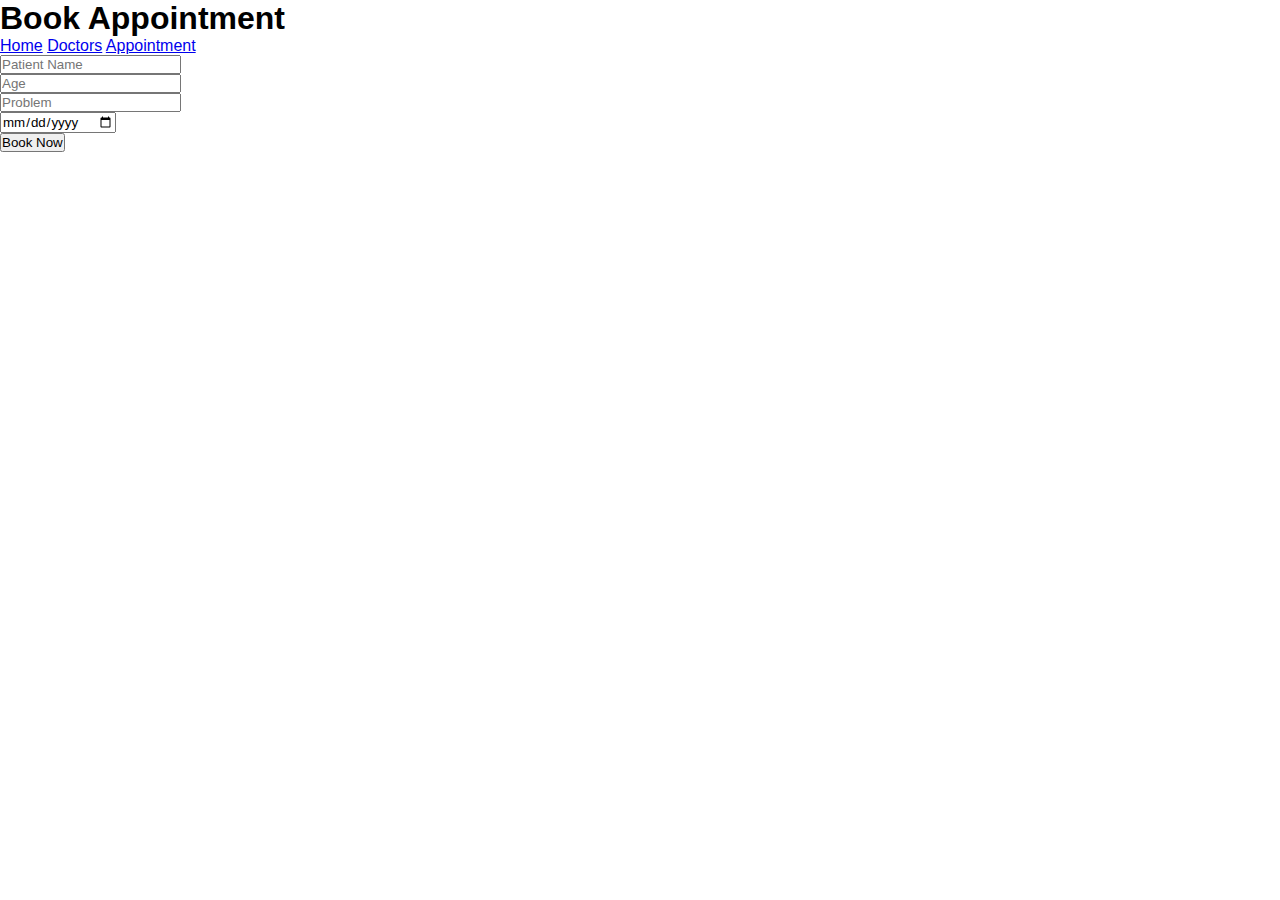
<file: appointment.html>
<!DOCTYPE html>
<html>
<head>
<title>Appointment</title>
<link rel="stylesheet" href="style.css">
</head>

<body>

<h1>Book Appointment</h1>

<nav>
<a href="index.html">Home</a>
<a href="doctors.html">Doctors</a>
<a href="appointment.html">Appointment</a>
</nav>

<form>
<input type="text" placeholder="Patient Name"><br>
<input type="number" placeholder="Age"><br>
<input type="text" placeholder="Problem"><br>
<input type="date"><br>
<button>Book Now</button>
</form>

</body>
</html>
</file>
<file: style.css>
*{
margin:0;
padding:0;
box-sizing:border-box;
font-family:Arial;
}

header{
position:fixed;
width:100%;
background:#0055aa;
padding:15px;
z-index:10;
}

.nav{
display:flex;
justify-content:space-between;
align-items:center;
color:white;
max-width:1100px;
margin:auto;
}

.nav ul{
display:flex;
list-style:none;
gap:20px;
}

.hero{
height:100vh;
background:linear-gradient(rgba(0,0,0,.5),rgba(0,0,0,.5)),
url("https://images.unsplash.com/photo-1580281657527-47f249e8f8c6");
background-size:cover;
display:flex;
align-items:center;
padding-left:10%;
color:white;
}

.hero-text h1{
font-size:45px;
margin-bottom:10px;
}

.hero-text button{
padding:10px 25px;
border:none;
background:#0055aa;
color:white;
font-size:16px;
margin-top:10px;
}

.services{
padding:60px 20px;
text-align:center;
margin-top:40px;
}

.service-box{
display:grid;
grid-template-columns:repeat(3,1fr);
gap:25px;
margin-top:30px;
max-width:1100px;
margin:auto;
}



.card{
background:white;
width:280px;
border-radius:10px;
overflow:hidden;
box-shadow:0 5px 15px rgba(0,0,0,.2);
transition:.3s;
}

.card img{
width:100%;
height:180px;
object-fit:cover;
}

.card h3{
padding:10px;
}

.card p{
padding:0 10px 15px;
color:gray;
}

.card:hover{
transform:translateY(-10px);
}


footer{
background:#0055aa;
color:white;
text-align:center;
padding:15px;
}

/* RESPONSIVE */

@media(max-width:768px){

.nav{
flex-direction:column;
}

.hero{
padding-left:5%;
}

.hero-text h1{
font-size:30px;
}

}
/* IMAGE SLIDER */

.slider{
height:60vh;
position:relative;
}

.slider img{
width:100%;
height:60vh;
object-fit:cover;
}

.slider-text{
position:absolute;
top:35%;
left:10%;
color:white;
}

@media(max-width:768px){
.slider-text{
left:5%;
}
}
@media(max-width:768px){
.service-box{
grid-template-columns:repeat(1,1fr);
}
}

.slider{
margin-bottom:50px;
}
/* Centres of Excellence */

.centre-section{
padding:120px 20px 60px;
text-align:center;
}

.centre-section h1{
margin-bottom:40px;
}

.centre-grid{
display:grid;
grid-template-columns:repeat(3,1fr);
gap:25px;
max-width:1100px;
margin:auto;
}

.centre-card{
background:white;
border-radius:10px;
overflow:hidden;
box-shadow:0 5px 15px rgba(0,0,0,.2);
transition:.3s;
}

.centre-card img{
width:100%;
height:200px;
object-fit:cover;
}

.centre-card h3{
padding:15px;
}

.centre-card:hover{
transform:translateY(-8px);
}

/* Mobile */

@media(max-width:768px){
.centre-grid{
grid-template-columns:1fr;
}
}
.centre-card{
position:relative;
overflow:hidden;
border-radius:10px;
}

.centre-card img{
width:100%;
height:200px;
object-fit:cover;
transition:.4s;
}

.overlay{
position:absolute;
top:0;
left:0;
width:100%;
height:100%;
background:rgba(0,0,0,.6);
display:flex;
flex-direction:column;
justify-content:center;
align-items:center;
color:white;
opacity:0;
transition:.4s;
}

.centre-card:hover img{
transform:scale(1.1);
}

.centre-card:hover .overlay{
opacity:1;
}
.nav ul li a{
color:white;
text-decoration:none;
padding:8px 15px;
border-radius:5px;
transition:.3s;
}

.nav ul li a:hover{
background:white;
color:#0055aa;
}
.insights{
padding:60px 20px;
text-align:center;
background:#f5f7fb;
}

.sub{
color:gray;
margin-bottom:30px;
}

.insight-grid{
display:grid;
grid-template-columns:repeat(4,1fr);
gap:20px;
max-width:1200px;
margin:auto;
}

.insight-card{
background:white;
border-radius:10px;
overflow:hidden;
box-shadow:0 5px 10px rgba(0,0,0,.15);
transition:.3s;
}

.insight-card img{
width:100%;
height:180px;
object-fit:cover;
}

.insight-card span{
display:block;
padding:10px;
color:#0055aa;
font-weight:bold;
}

.insight-card h3{
padding:0 10px;
font-size:16px;
}

.insight-card p{
padding:10px;
font-size:14px;
color:gray;
}

.insight-card:hover{
transform:translateY(-8px);
}

/* Responsive */

@media(max-width:900px){
.insight-grid{
grid-template-columns:repeat(2,1fr);
}
}

@media(max-width:500px){
.insight-grid{
grid-template-columns:1fr;
}
}
.main-footer{
background:#003366;
color:white;
margin-top:50px;
}

.footer-top{
display:grid;
grid-template-columns:repeat(4,1fr);
gap:30px;
padding:50px;
max-width:1200px;
margin:auto;
}

.footer-col h4{
margin-bottom:15px;
}

.footer-col p{
font-size:14px;
margin:6px 0;
cursor:pointer;
}

.footer-col input{
width:100%;
padding:8px;
margin:10px 0;
border:none;
}

.footer-col button{
background:#0055aa;
color:white;
border:none;
padding:8px 15px;
}

.store{
width:130px;
margin-top:10px;
display:block;
}

.footer-bottom{
text-align:center;
background:#002244;
padding:15px;
font-size:14px;
}

/* Responsive */

@media(max-width:900px){
.footer-top{
grid-template-columns:repeat(2,1fr);
}
}

@media(max-width:500px){
.footer-top{
grid-template-columns:1fr;
}
}
.tabs{
text-align:center;
margin:20px 0;
}

.tabs button{
padding:8px 20px;
border:none;
background:#eee;
margin:5px;
cursor:pointer;
}

.tabs .active{
background:#0055aa;
color:white;
}

.tab-content{
display:none;
}

.tab-content.active{
display:block;
}

.insight-card{
position:relative;
border-radius:10px;
overflow:hidden;
}

.insight-card img{
width:100%;
height:200px;
object-fit:cover;
}

.insight-card .overlay{
position:absolute;
top:0;
left:0;
width:100%;
height:100%;
background:rgba(0,0,0,.6);
color:white;
display:flex;
justify-content:center;
align-items:center;
opacity:0;
transition:.3s;
}

.insight-card:hover .overlay{
opacity:1;
}
.insights{text-align:center;padding:40px}

.tabs button{
padding:8px 20px;
margin:5px;
border:none;
cursor:pointer;
background:#eee;
}

.tabs .active{background:#0055aa;color:white}

.tab-content{display:none}
.tab-content.active{display:block}

.insight-grid{
display:grid;
grid-template-columns:repeat(auto-fit,minmax(200px,1fr));
gap:20px;
margin-top:20px;
}

.insight-card{
position:relative;
overflow:hidden;
border-radius:10px;
}

.insight-card img{
width:100%;
height:200px;
object-fit:cover;
}

.overlay{
position:absolute;
top:0;
left:0;
width:100%;
height:100%;
background:rgba(0,0,0,.6);
color:white;
display:flex;
align-items:center;
justify-content:center;
opacity:0;
transition:.3s;
}

.insight-card:hover .overlay{opacity:1}

.view-more{
display:inline-block;
margin-top:15px;
padding:8px 20px;
background:#0055aa;
color:white;
text-decoration:none;
border-radius:5px;
}
.chairman{
padding:50px 20px;
background:#f5f7fa;
}

.chairman-box{
display:flex;
flex-wrap:wrap;
align-items:center;
max-width:1100px;
margin:auto;
gap:30px;
}

.chairman-img img{
width:350px;
border-radius:10px;
}

.chairman-text{
flex:1;
}

.chairman-text h2{
color:#0055aa;
margin-bottom:5px;
}

.chairman-text h4{
margin-bottom:15px;
}

.chairman-text p{
margin-bottom:10px;
line-height:1.6;
}

/* Responsive */

@media(max-width:768px){
.chairman-box{
flex-direction:column;
text-align:center;
}

.chairman-img img{
width:100%;
}
}
/* Doctor Grid */
.doctor-grid{
  display:grid;
  grid-template-columns:repeat(auto-fit,minmax(220px,1fr));
  gap:20px;
  padding:20px;
  max-width:1100px;
  margin:auto;
}

/* Doctor Card */
.doctor-card{
  position:relative;
  overflow:hidden;
  border-radius:10px;
  box-shadow:0 5px 15px rgba(0,0,0,0.1);
  cursor:pointer;
  transition:transform 0.3s;
}

.doctor-card img{
  width:100%;
  height:300px;
  object-fit:cover;
  display:block;
  transition: transform 0.3s;
}

.doctor-card:hover img{
  transform:scale(1.1);
}

/* Overlay */
.doctor-card .overlay{
  position:absolute;
  top:0;
  left:0;
  width:100%;
  height:100%;
  background:rgba(0,85,170,0.85); /* blue transparent */
  color:white;
  display:flex;
  flex-direction:column;
  justify-content:center;
  align-items:center;
  opacity:0;
  transition:opacity 0.3s;
  text-align:center;
  padding:15px;
}

.doctor-card:hover .overlay{
  opacity:1;
}

.doctor-card .overlay h3{
  margin-bottom:5px;
  font-size:18px;
}

.doctor-card .overlay p{
  margin-bottom:5px;
  font-weight:bold;
}

.doctor-card .overlay span{
  font-size:14px;
  margin-bottom:10px;
}

.doctor-card .overlay button{
  padding:8px 15px;
  border:none;
  background:#fff;
  color:#0055aa;
  font-weight:bold;
  cursor:pointer;
  border-radius:5px;
}

/* Responsive */
@media(max-width:768px){
  .doctor-card img{
    height:250px;
  }
}
.doctor-card .overlay p{
  margin:5px 0;
  font-size:14px;
  line-height:1.5;
}
.doctor-grid{
  display:grid;
  grid-template-columns:repeat(auto-fit,minmax(250px,1fr));
  gap:20px;
  padding:20px;
  max-width:1100px;
  margin:auto;
}

.doctor-card{
  background:#fff;
  border-radius:10px;
  box-shadow:0 5px 15px rgba(0,0,0,0.1);
  overflow:hidden;
  transition:transform 0.3s;
}

.doctor-card:hover{
  transform:translateY(-5px);
}

/* Doctor Image + Overlay */
.doctor-img{
  position:relative;
  overflow:hidden;
}

.doctor-img img{
  width:100%;
  height:250px;
  object-fit:cover;
  display:block;
  transition: transform 0.3s;
}

.doctor-card:hover img{
  transform:scale(1.05);
}

.overlay{
  position:absolute;
  bottom:0;
  left:0;
  width:100%;
  padding:10px;
  background:rgba(0,85,170,0.85);
  color:white;
  text-align:center;
}

/* Doctor Info Section (always visible) */
.doctor-info{
  padding:15px;
  text-align:center;
}

.doctor-info span{
  font-weight:bold;
  display:block;
  margin-bottom:5px;
}

.doctor-info p{
  font-size:14px;
  line-height:1.5;
  margin-bottom:10px;
}

.doctor-info button{
  padding:8px 15px;
  border:none;
  background:#0055aa;
  color:white;
  cursor:pointer;
  border-radius:5px;
}

/* Responsive */
@media(max-width:768px){
  .doctor-img img{
    height:200px;
  }
}
/* Doctor Info Section (always visible) */
.doctor-info{
  padding:15px;
  text-align:center;
}

/* Doctor Details Text */
.doctor-info span{
  font-weight:bold;
  display:block;
  margin-bottom:5px;
}

.doctor-info p{
  font-size:14px;
  line-height:1.5;
  margin-bottom:15px;
}

/* Book Appointment Button */
.doctor-info button{
  padding:10px 20px;
  border:none;
  background:#0055aa; /* Deep blue */
  color:white;
  font-weight:bold;
  cursor:pointer;
  border-radius:5px;
  transition:all 0.3s ease;
}

/* Hover Effect for Button */
.doctor-info button:hover{
  background:#003d7a; /* Darker blue on hover */
  transform:translateY(-2px);
  box-shadow:0 4px 10px rgba(0,0,0,0.2);
}

/* Responsive Button */
@media(max-width:768px){
  .doctor-info button{
    width:80%;
  }
}
/* Navbar */
.navbar{
  display:flex;
  justify-content:space-between;
  align-items:center;
  padding:15px 30px;
  background:#0055aa;
  color:white;
  position:sticky;
  top:0;
  z-index:100;
}

.navbar .logo a{
  font-size:24px;
  font-weight:bold;
  color:white;
  text-decoration:none;
}

.navbar nav ul{
  display:flex;
  list-style:none;
  gap:20px;
}

.navbar nav ul li a{
  color:white;
  text-decoration:none;
  font-weight:bold;
  transition:0.3s;
}

.navbar nav ul li a:hover{
  color:#ffd700;
}

.menu-toggle{
  display:none;
  cursor:pointer;
  font-size:24px;
}

/* Footer */
footer{
  background:#222;
  color:white;
  padding:40px 20px 20px;
}

.footer-container{
  display:flex;
  flex-wrap:wrap;
  gap:30px;
  max-width:1100px;
  margin:auto;
}

.footer-section{
  flex:1;
  min-width:200px;
}

.footer-section h4{
  margin-bottom:10px;
  color:#ffd700;
}

.footer-section ul, .footer-section p{
  margin:0;
  padding:0;
  list-style:none;
}

.footer-section ul li{
  margin-bottom:5px;
}

.footer-section ul li a{
  color:white;
  text-decoration:none;
}

.footer-section ul li a:hover{
  color:#ffd700;
}

.footer-section input[type="email"]{
  padding:8px;
  width:80%;
  margin-top:5px;
  border:none;
  border-radius:5px;
}

.footer-section button{
  padding:8px 12px;
  margin-top:5px;
  background:#0055aa;
  color:white;
  border:none;
  border-radius:5px;
  cursor:pointer;
}

.footer-section button:hover{
  background:#003d7a;
}

.footer-bottom{
  text-align:center;
  margin-top:20px;
  font-size:14px;
  border-top:1px solid #444;
  padding-top:10px;
}

/* Responsive */
@media(max-width:768px){
  .navbar nav ul{
    display:none;
    flex-direction:column;
    background:#0055aa;
    position:absolute;
    top:60px;
    right:0;
    width:200px;
  }
  .navbar nav ul.show{
    display:flex;
  }
  .menu-toggle{
    display:block;
  }

  .footer-container{
    flex-direction:column;
    align-items:center;
    text-align:center;
  }
  .footer-section input[type="email"]{
    width:100%;
  }
}
/* Modal */
.modal{
  display:none;
  position:fixed;
  z-index:1000;
  left:0;
  top:0;
  width:100%;
  height:100%;
  overflow:auto;
  background:rgba(0,0,0,0.5);
}

.modal-content{
  background:#fff;
  margin:10% auto;
  padding:20px;
  border-radius:10px;
  width:90%;
  max-width:400px;
  text-align:center;
  position:relative;
}

.modal-content h3{
  margin-bottom:15px;
  color:#0055aa;
}

.modal-content input{
  width:90%;
  padding:10px;
  margin:5px 0;
  border-radius:5px;
  border:1px solid #ccc;
}

.modal-content button{
  padding:10px 20px;
  margin-top:10px;
  border:none;
  background:#0055aa;
  color:white;
  border-radius:5px;
  cursor:pointer;
}

.modal-content button:hover{
  background:#003d7a;
}

.close{
  position:absolute;
  top:10px;
  right:15px;
  font-size:24px;
  cursor:pointer;
  color:#555;
}
/* Hero Section for Doctors Page */
.hero-doctors{
  position:relative;
  width:100%;
  height:300px; /* adjust height as needed */
  background:url('images/doctor-hero.jpg') center/cover no-repeat;
  display:flex;
  align-items:center;
  justify-content:center;
}

.hero-overlay{
  text-align:center;
  background:rgba(0,85,170,0.6); /* semi-transparent overlay */
  padding:20px 40px;
  border-radius:10px;
  color:white;
}

.hero-overlay h1{
  font-size:36px;
  margin-bottom:10px;
}

.hero-overlay p{
  font-size:18px;
}
/* Hero Section */
.hero-services{
  position:relative;
  width:100%;
  height:300px;
  background:url('images/service-hero.jpg') center/cover no-repeat;
  display:flex;
  align-items:center;
  justify-content:center;
}

.hero-services .hero-overlay{
  text-align:center;
  background:rgba(0,85,170,0.6);
  padding:20px 40px;
  border-radius:10px;
  color:white;
}

.hero-services .hero-overlay h1{
  font-size:36px;
  margin-bottom:10px;
}

.hero-services .hero-overlay p{
  font-size:18px;
}

/* Services Grid */
.services-section{
  max-width:1100px;
  margin:40px auto;
  padding:0 20px;
}

.service-grid{
  display:grid;
  grid-template-columns:repeat(auto-fit,minmax(250px,1fr));
  gap:20px;
}

/* Service Card */
.service-card{
  position:relative;
  overflow:hidden;
  border-radius:10px;
  box-shadow:0 5px 15px rgba(0,0,0,0.1);
}

.service-card img{
  width:100%;
  height:200px;
  object-fit:cover;
  display:block;
  transition:transform 0.3s;
}

.service-card:hover img{
  transform:scale(1.05);
}

.service-card .overlay{
  position:absolute;
  bottom:0;
  left:0;
  width:100%;
  padding:10px;
  background:rgba(0,85,170,0.85);
  color:white;
  text-align:center;
  transition:0.3s;
}

.service-card:hover .overlay{
  background:rgba(0,85,170,0.95);
}

/* Responsive */
@media(max-width:768px){
  .hero-services{
    height:200px;
  }
  .hero-services .hero-overlay h1{
    font-size:28px;
  }
  .hero-services .hero-overlay p{
    font-size:16px;
  }
  .service-card img{
    height:150px;
  }
}
.service-grid {
  display: grid;
  grid-template-columns: repeat(auto-fit, minmax(250px, 1fr));
  gap: 20px;
}

.service-card {
  display: flex;
  flex-direction: column;
  justify-content: space-between;
  border-radius: 10px;
  overflow: hidden;
  height: 100%; /* ensure flex fills the grid cell */
}

.service-card img {
  width: 100%;
  height: 220px; /* same height for all images */
  object-fit: cover; /* makes images fit without stretching */
  display: block;
}

.service-card .overlay {
  background: rgba(0, 85, 170, 0.85);
  color: #fff;
  text-align: center;
  padding: 15px;
  transition: background 0.3s;
}

.service-card:hover .overlay {
  background: rgba(0, 85, 170, 0.95);
}
/* Contact Section */
.contact-section {
  padding: 60px 20px;
  background-color: #f9f9f9;
}

.contact-container {
  display: flex;
  flex-wrap: wrap;
  justify-content: center;
  gap: 40px;
  max-width: 1200px;
  margin: 0 auto;
}

.contact-info, .contact-form {
  flex: 1 1 400px; /* responsive width */
  background-color: #fff;
  padding: 30px;
  border-radius: 10px;
  box-shadow: 0 4px 12px rgba(0,0,0,0.1);
}

.contact-info h2, .contact-form h2 {
  margin-bottom: 20px;
  color: #0055aa;
}

.contact-info p {
  margin: 10px 0;
  line-height: 1.6;
}

.contact-form input, .contact-form textarea {
  width: 100%;
  padding: 12px 15px;
  margin-bottom: 15px;
  border: 1px solid #ccc;
  border-radius: 5px;
}

.contact-form button {
  background-color: #0055aa;
  color: #fff;
  border: none;
  padding: 12px 25px;
  border-radius: 5px;
  cursor: pointer;
  transition: background 0.3s;
}

.contact-form button:hover {
  background-color: #003f7f;
}

/* Mobile Responsiveness */
@media (max-width: 768px) {
  .contact-container {
    flex-direction: column;
    align-items: center;
  }
}
.doctor-grid {
  display: grid;
  grid-template-columns: repeat(auto-fit, minmax(280px, 1fr));
  gap: 30px;
  max-width: 1200px;
  margin: 0 auto;
}

.doctor-card {
  display: flex;
  flex-direction: column;
  justify-content: space-between;
  border-radius: 10px;
  overflow: hidden;
  height: 100%;
  box-shadow: 0 4px 12px rgba(0,0,0,0.1);
}

.doctor-img img {
  width: 100%;
  height: 250px; /* same height for all images */
  object-fit: cover;
}

.doctor-img .overlay {
  position: absolute;
  bottom: 0;
  width: 100%;
  background: rgba(0,85,170,0.85);
  color: #fff;
  text-align: center;
  padding: 15px;
  transition: background 0.3s;
}

.doctor-img:hover .overlay {
  background: rgba(0,85,170,0.95);
}

.doctor-info {
  padding: 15px;
}

.doctor-info button {
  background-color: #0055aa;
  color: #fff;
  border: none;
  padding: 10px 20px;
  border-radius: 5px;
  cursor: pointer;
  margin-top: 10px;
}

.doctor-info button:hover {
  background-color: #003f7f;
}
.modal {
  display: none;
  position: fixed;
  z-index: 1000;
  left: 0; top: 0;
  width: 100%; height: 100%;
  overflow: auto;
  background-color: rgba(0,0,0,0.6);
}

.modal-content {
  background-color: #fff;
  margin: 10% auto;
  padding: 20px;
  border-radius: 10px;
  width: 90%;
  max-width: 500px;
}

.modal .close {
  float: right;
  font-size: 25px;
  cursor: pointer;
  color: #333;
}
/* ----------------- Doctors Grid ----------------- */
.doctor-grid {
  display: grid;
  grid-template-columns: repeat(auto-fit, minmax(280px, 1fr));
  gap: 30px;
  max-width: 1200px;
  margin: 0 auto 60px auto;
}

.doctor-card {
  display: flex;
  flex-direction: column;
  border-radius: 10px;
  overflow: hidden;
  height: 100%;
  box-shadow: 0 4px 12px rgba(0,0,0,0.1);
  background-color: #fff;
  transition: transform 0.3s;
}
.doctor-card:hover {
  transform: translateY(-5px);
}

/* Doctor Image and Overlay */
.doctor-img {
  position: relative;
  width: 100%;
  height: 250px;
  overflow: hidden;
}
.doctor-img img {
  width: 100%;
  height: 100%;
  object-fit: cover;
}
.doctor-img .overlay {
  position: absolute;
  bottom: 0;
  width: 100%;
  background: rgba(0,85,170,0.85);
  color: #fff;
  text-align: center;
  padding: 15px;
  transition: background 0.3s;
}
.doctor-img:hover .overlay {
  background: rgba(0,85,170,0.95);
}

/* Doctor Info */
.doctor-info {
  padding: 15px;
}
.doctor-info span {
  font-weight: bold;
  color: #0055aa;
}
.doctor-info p {
  margin: 10px 0;
  line-height: 1.6;
}
.doctor-info button {
  background-color: #0055aa;
  color: #fff;
  border: none;
  padding: 10px 20px;
  border-radius: 5px;
  cursor: pointer;
  margin-top: 10px;
}
.doctor-info button:hover {
  background-color: #003f7f;
}

/* ----------------- Appointment Modal ----------------- */
.modal {
  display: none;
  position: fixed;
  z-index: 1000;
  left: 0; top: 0;
  width: 100%; height: 100%;
  overflow: auto;
  background-color: rgba(0,0,0,0.6);
}
.modal-content {
  background-color: #fff;
  margin: 10% auto;
  padding: 20px;
  border-radius: 10px;
  width: 90%;
  max-width: 500px;
}
.modal .close {
  float: right;
  font-size: 25px;
  cursor: pointer;
  color: #333;
}

/* ----------------- Responsive ----------------- */
@media (max-width: 768px) {
  .doctor-grid {
    grid-template-columns: 1fr;
  }
}
</file>
